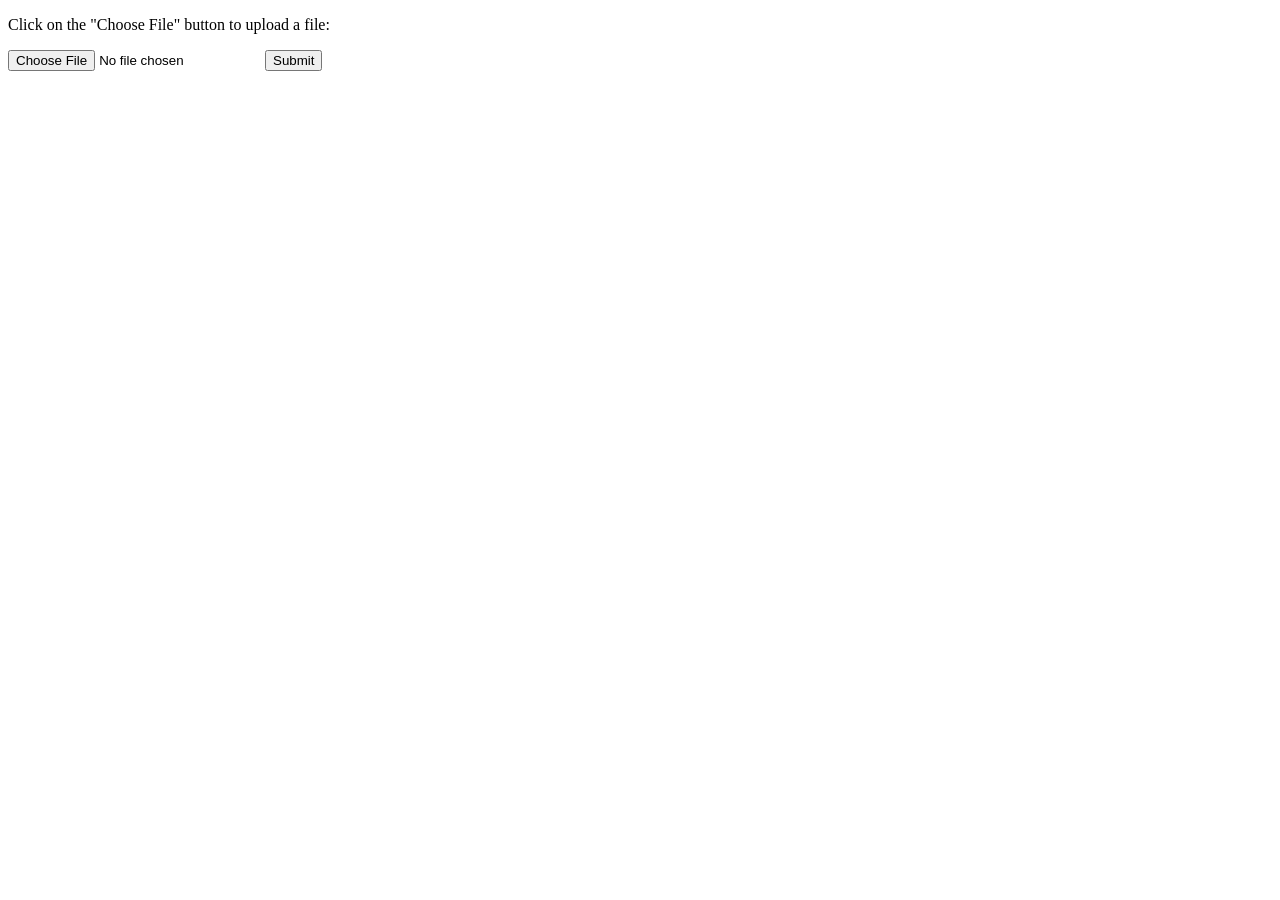
<file: docs/main.html>
<!DOCTYPE html>
<html>
<body>

<p>Click on the "Choose File" button to upload a file:</p>

<form action="/action_page.php">
  <input type="file" id="myFile" name="filename">
  <input type="submit">
</form>

</body>
</html>
</file>
